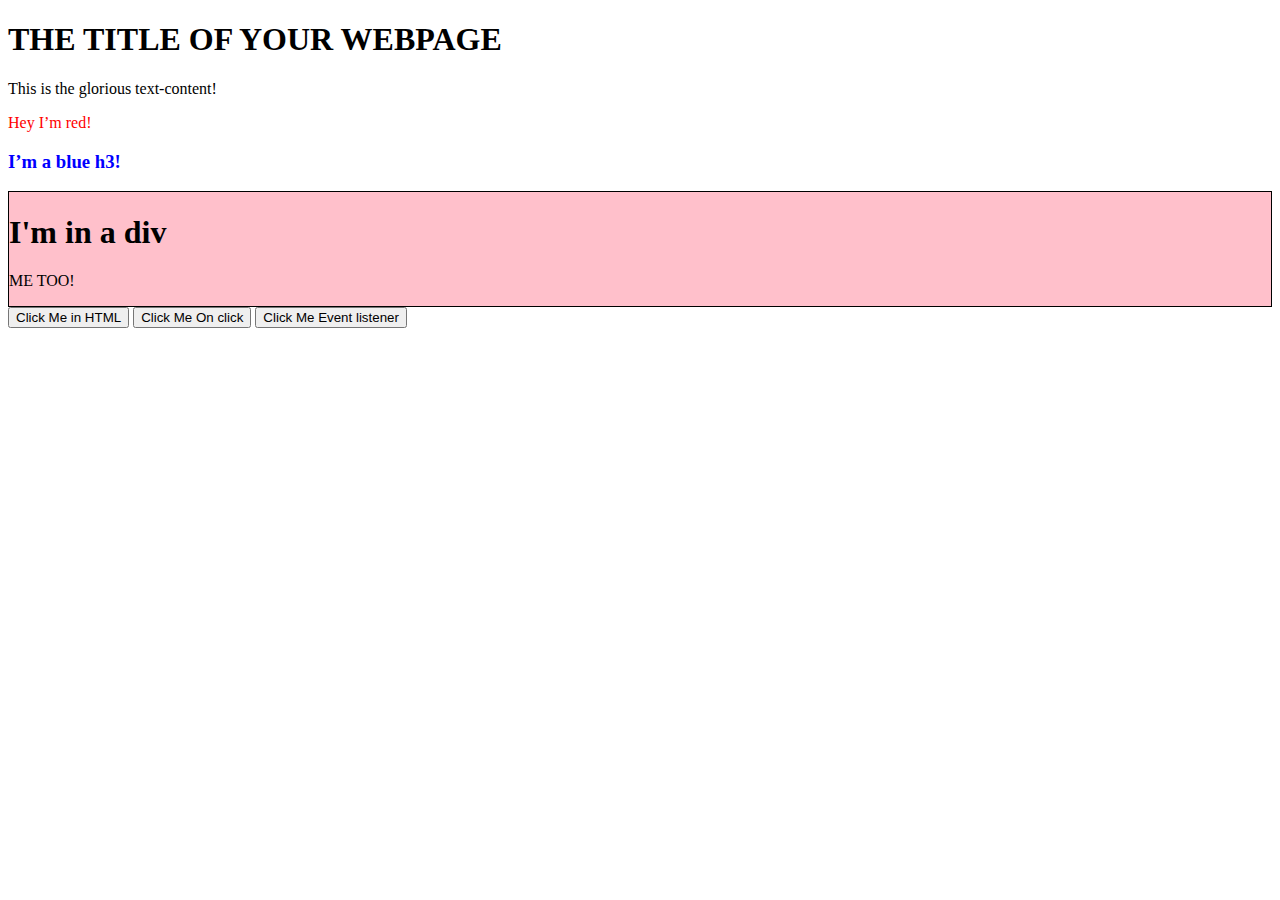
<file: 02_Dom_doodles/index.html>
<!DOCTYPE html>
<html lang="en">

<head>
    <meta charset="UTF-8">
    <meta http-equiv="X-UA-Compatible" content="IE=edge">
    <meta name="viewport" content="width=device-width, initial-scale=1.0">
    <title>Document</title>
    <script src="app.js" defer></script>
</head>

<body>
    <h1>
        THE TITLE OF YOUR WEBPAGE
    </h1>
    <div id="container">
        <div class="content">
            This is the glorious text-content!
        </div>
    </div>
    <button onclick="alert('Hello World')">Click Me in HTML</button>

    <button id="btn">Click Me On click</button>

    <button id="btnX">Click Me Event listener</button>

</body>

</html>
</file>
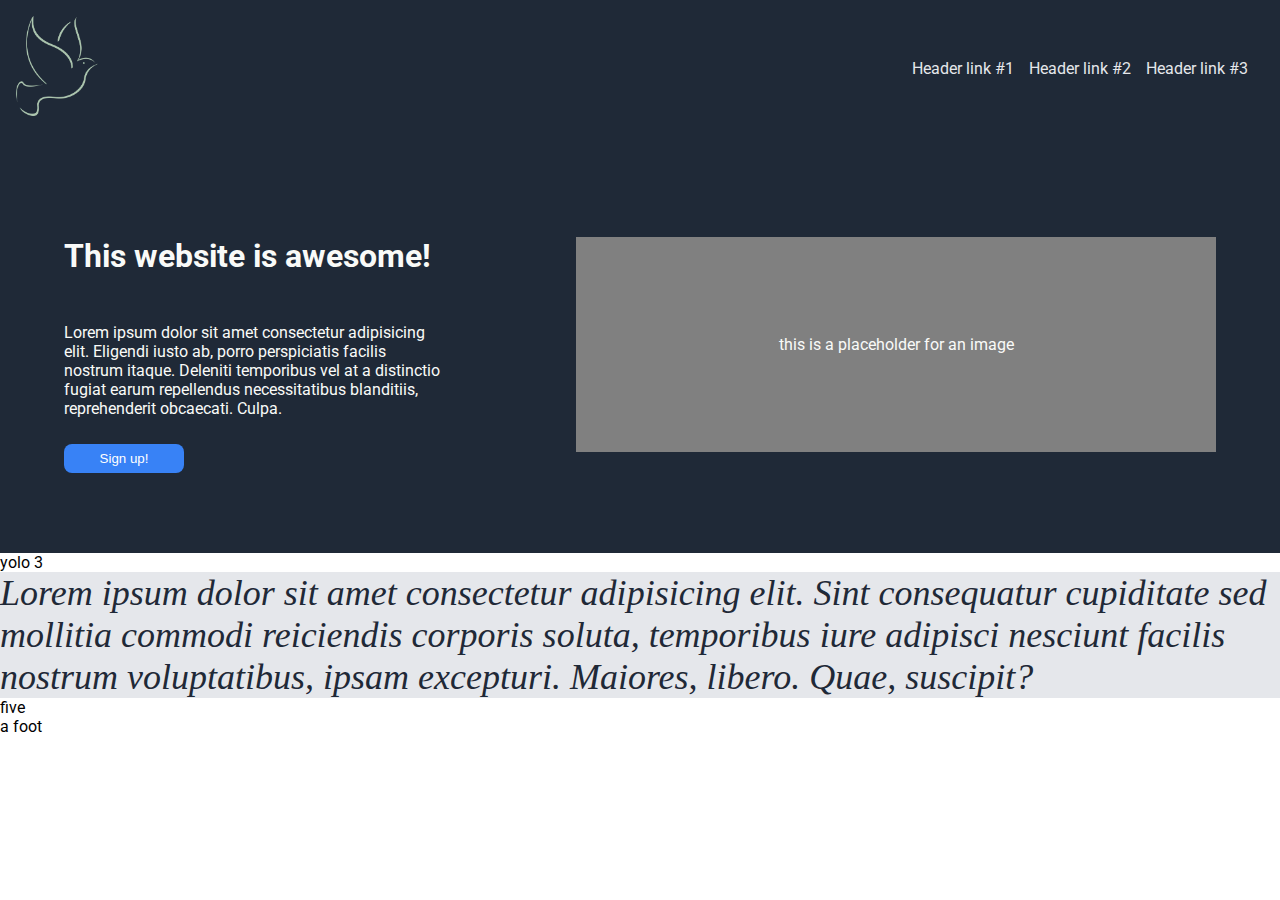
<file: 03_Landing-page/index.html>
<!DOCTYPE html>
<html lang="en">

<head>
    <meta charset="UTF-8">
    <meta http-equiv="X-UA-Compatible" content="IE=edge">
    <meta name="viewport" content="width=device-width, initial-scale=1.0">
    <title>Landing page</title>

    <link rel="stylesheet" href="styles.css">
    <link rel="preconnect" href="https://fonts.googleapis.com">
    <link rel="preconnect" href="https://fonts.gstatic.com" crossorigin>
    <link href="https://fonts.googleapis.com/css2?family=Roboto:ital,wght@0,400;1,300;1,400&display=swap"
        rel="stylesheet">
</head>

<body>

    <header class="header">
        <div class="logo">
            <img id="logo" src="bird-gc029ce95e_1280.png" alt="">
        </div>
        <nav class="nav">
            <ul>
                <li><a href="#">Header link #1</a></li>
                <li><a href="#">Header link #2</a></li>
                <li><a href="#">Header link #3</a></li>
            </ul>
        </nav>
    </header>

    <div class="hero">
        <div class="hero-left">
            <h1>This website is awesome!</h1>
            <p>Lorem ipsum dolor sit amet consectetur adipisicing elit. Eligendi iusto ab, porro perspiciatis facilis
                nostrum itaque. Deleniti temporibus vel at a distinctio fugiat earum repellendus necessitatibus
                blanditiis, reprehenderit obcaecati. Culpa.</p>
            <button>Sign up!</button>
        </div>
        <div class="hero-right">
            <div class="image">
                <p class="secondary">
                    this is a placeholder for an image
                </p>
            </div>
        </div>
    </div>

    <div class="information">
        yolo 3
    </div>

    <div class="quote">
        Lorem ipsum dolor sit amet consectetur adipisicing elit. Sint consequatur cupiditate sed mollitia commodi
        reiciendis corporis soluta, temporibus iure adipisci nesciunt facilis nostrum voluptatibus, ipsam excepturi.
        Maiores, libero. Quae, suscipit?
    </div>

    <div class="signup">
        five
    </div>


    <div class="footer">
        a foot
    </div>
</body>

</html>
</file>
<file: 03_Landing-page/styles.css>
body,
html {
    height: 100%;
}

body {
    font-family: 'Roboto', sans-serif;
    display: flex;
    flex-direction: column;
    margin: 0;
}

.header {
    background-color: #1f2937;
    display: flex;
    justify-content: space-between;
}

.nav {
    display: flex;
}

ul {
    margin-right: 32px;
    display: flex;
    gap: 15px;
    align-self: center;
    flex-wrap: wrap;
    align-items: center;
}

#logo {
    max-width: 100%;
    height: auto;
    max-height: 100px;
    margin: 16px;
    filter: invert(62%) sepia(3%) saturate(1352%) hue-rotate(45deg)
        brightness(119%) contrast(119%);
}

.hero {
    /*  */
    background-color: #1f2937;
    color: #f9faf8;
    padding: 16px 0;
    display: flex;
    justify-content: center;
    align-items: center;
    gap: 2em;
}

.hero .hero-left {
    display: flex;
    flex-direction: column;
    gap: 10px;
    margin: 32px;
    padding: 32px 0 32px 32px;
}

.hero .hero-right {
    flex-shrink: 0;
    width: 50%;
    margin: 32px;
    padding: 32px;
}

button {
    padding: 7px 1em;
    width: 120px;
    background-color: #3882f6;
    border-radius: 8px;
    border: none;
    color: #fff;
}

.image {
    background-color: gray;
    display: flex;
    align-items: center;
    justify-content: center;
    height: 215px;
}

.information {
    /*  */
}

.quote {
    /*  */
    background-color: #e5e7eb;
    font: italic 300 36px Roboto sans-serif;
    color: #1f2937;
}

.signup {
    /*  */
}

li {
    list-style: none;
}

a {
    text-decoration: none;
    color: #e5e7eb;
}
</file>
